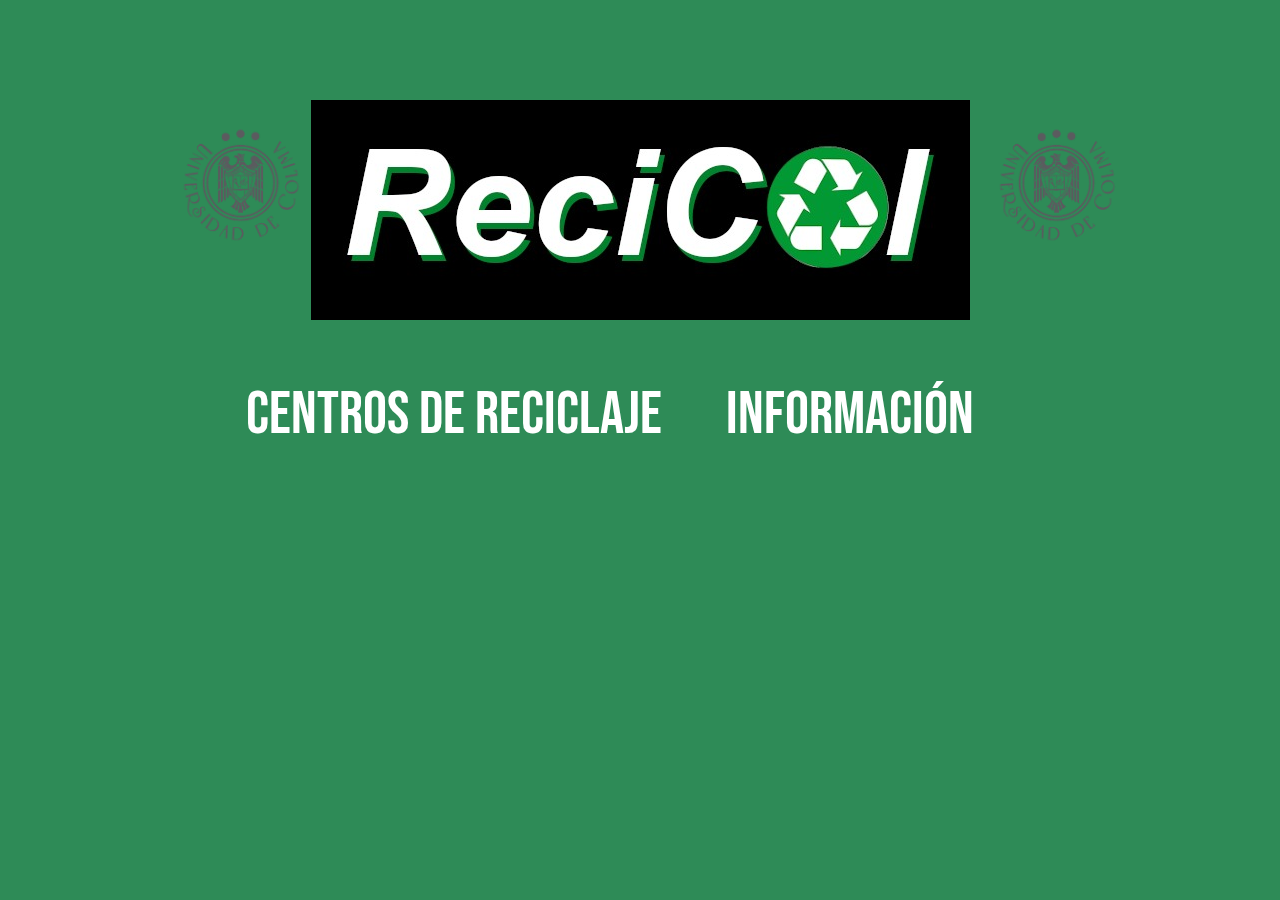
<file: salomon/index.html>
<!DOCTYPE html>
<html>
<head>
	<title>Recicol</title>
	<meta charset="utf-8">
	<link rel="stylesheet"  href="https://stackpath.bootstrapcdn.com/bootstrap/4.4.1/css/bootstrap.min.css">
	<link rel="stylesheet" href="css/main.css">
	<link href="https://fonts.googleapis.com/css?family=Bebas+Neue&display=swap" rel="stylesheet">
</head>
<body>
 <div class="text-center">
 		<img src="imgs/udc2.png" class="unid">
 	<img src="imgs/logo_black.jpg" class="logo_1">
 	<img src="imgs/udc2.png" class="unid">
 <div class="opci">
 	<nav>
 	<a href="centros.html" class = "bebas margd">Centros de reciclaje</a>
 	<a href="info.html" class = "bebas margd">Información</a>
 </nav>
 </div>
 </div>
</body>
</html>
</file>
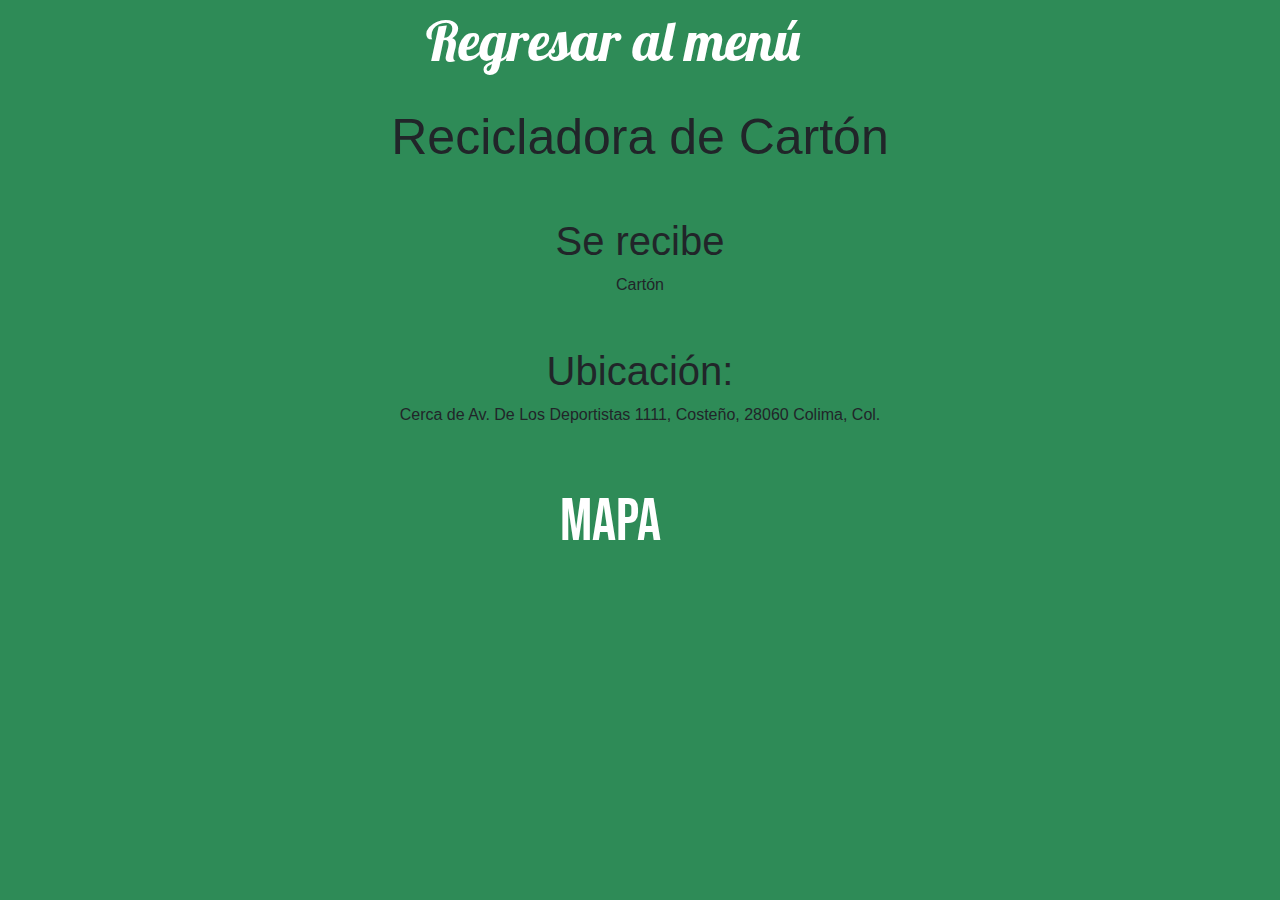
<file: salomon/carton.html>
<!DOCTYPE html>
<html>
<head>
	<meta charset="utf-8">
	<title>Recicol</title>
	<link rel="stylesheet"  href="https://stackpath.bootstrapcdn.com/bootstrap/4.4.1/css/bootstrap.min.css">
	<link rel="stylesheet" href="css/main.css">
	<link href="https://fonts.googleapis.com/css?family=Bebas+Neue&display=swap" rel="stylesheet">
	<link href="https://fonts.googleapis.com/css?family=Lobster&display=swap" rel="stylesheet">
</head>
<body>
 <div class="text-center">
 	<a href="index.html" class = "lobst margd">Regresar al menú</a>
 	<br>
 	<br>
 	<h1 class="jal-let">Recicladora de Cartón</h1>
 <div class="opci">
 	<nav>
 	<h1>Se recibe</h1>
 	<nav>Cartón</nav>
 	<div class = "opci">
 		<h1>Ubicación:</h1>
 	<nav>Cerca de Av. De Los Deportistas 1111, Costeño, 28060 Colima, Col.</nav>
 	</div>
 	<div class = "opci">
 		<a href="https://maps.app.goo.gl/hY2tQSqN2BqYxnLt7" class = "bebas margd"> Mapa</a>
 	</div>
 </nav>
 </div>
 </div>
</body>
</html>
</file>
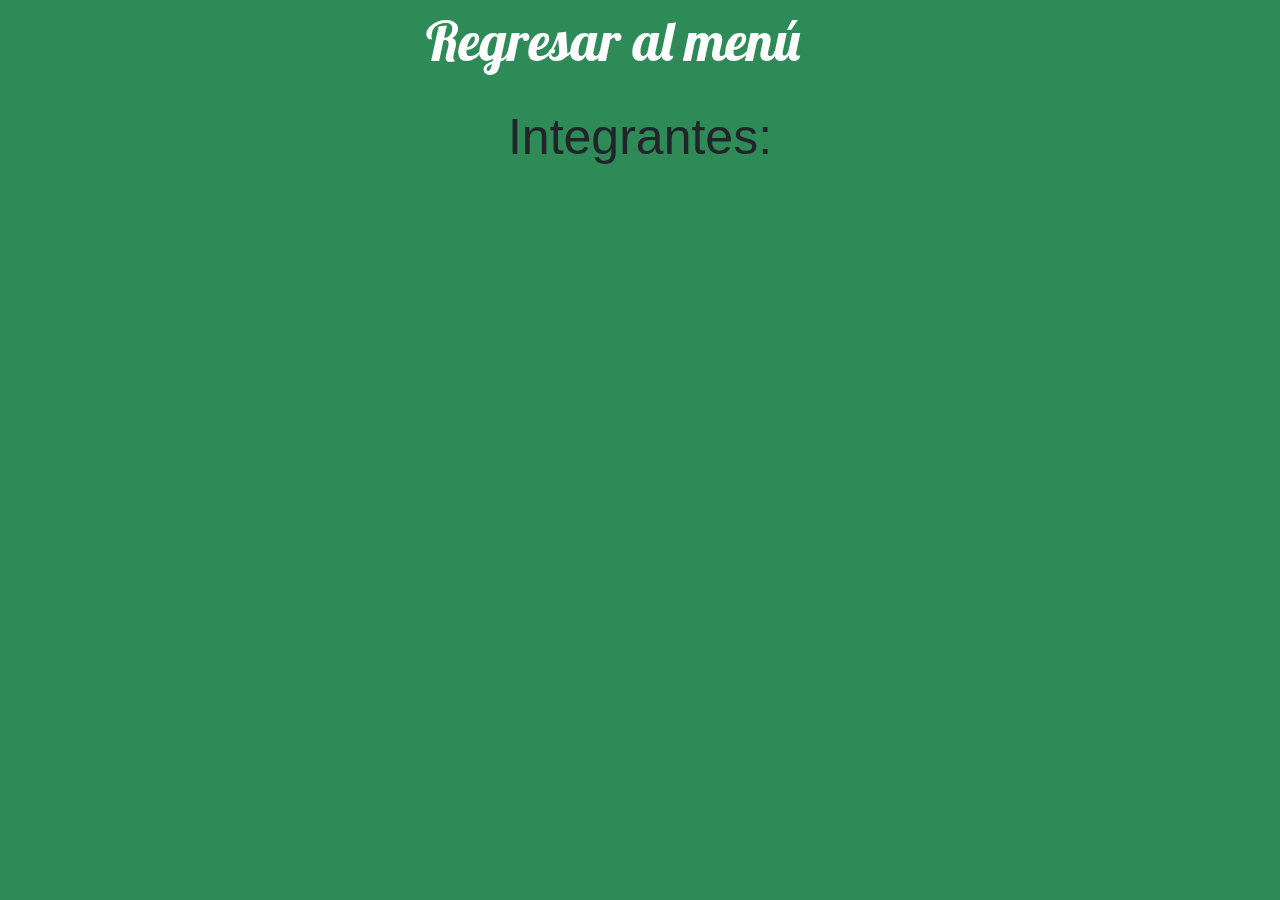
<file: salomon/info.html>
<!DOCTYPE html>
<html>
<head>
	<meta charset="utf-8">
	<title>Recicol</title>
	<link rel="stylesheet"  href="https://stackpath.bootstrapcdn.com/bootstrap/4.4.1/css/bootstrap.min.css">
	<link rel="stylesheet" href="css/main.css">
	<link href="https://fonts.googleapis.com/css?family=Bebas+Neue&display=swap" rel="stylesheet">
	<link href="https://fonts.googleapis.com/css?family=Lobster&display=swap" rel="stylesheet">
</head>
<body>
 <div class="text-center">
 	<a href="index.html" class = "lobst margd">Regresar al menú</a>
 	<br>
 	<br>
 	<h1 class="jal-let">Integrantes:</h1>
 </div>
</body>
</html>
</file>
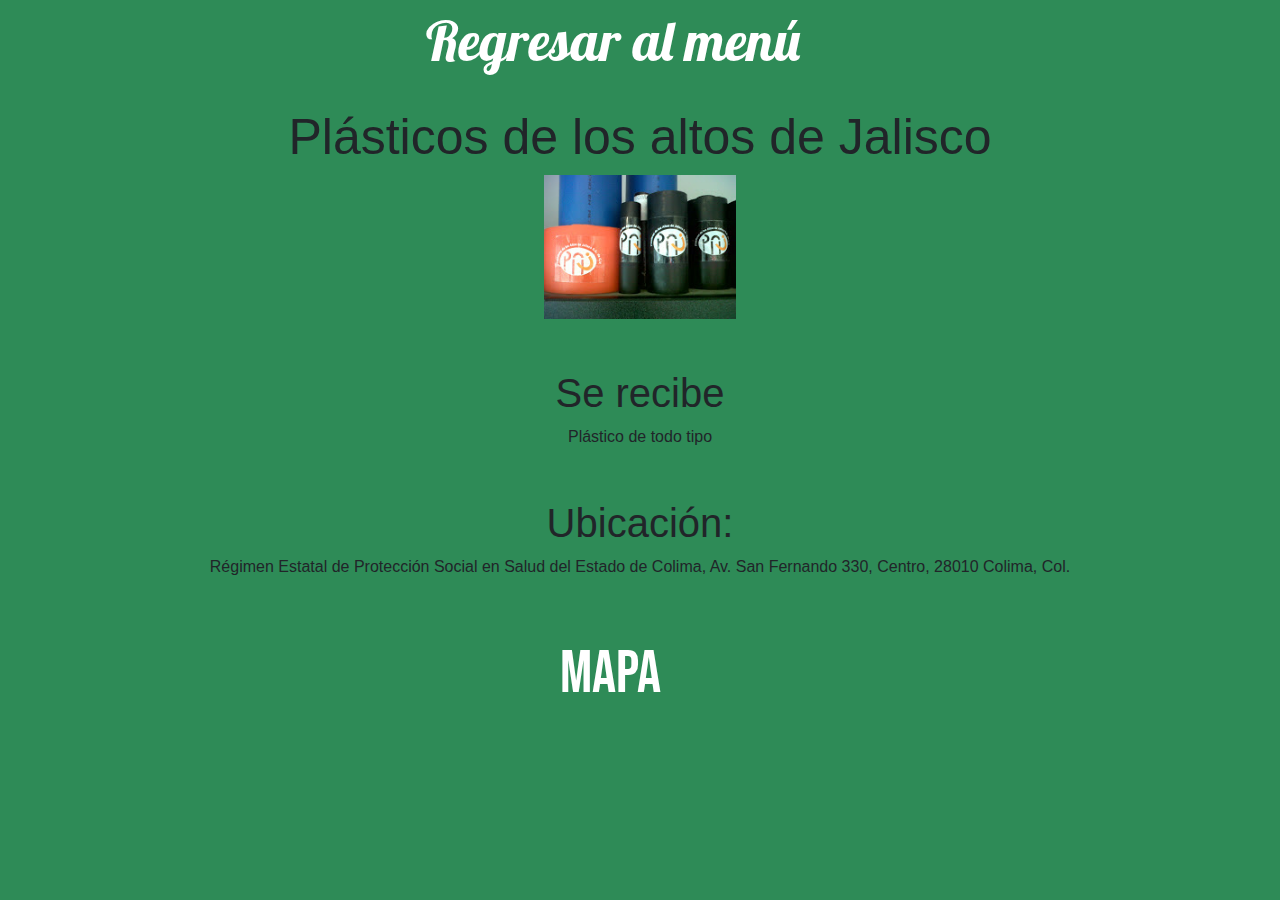
<file: salomon/jalisco.html>
<!DOCTYPE html>
<html>
<head>
	<meta charset="utf-8">
	<title>Recicol</title>
	<link rel="stylesheet"  href="https://stackpath.bootstrapcdn.com/bootstrap/4.4.1/css/bootstrap.min.css">
	<link rel="stylesheet" href="css/main.css">
	<link href="https://fonts.googleapis.com/css?family=Bebas+Neue&display=swap" rel="stylesheet">
	<link href="https://fonts.googleapis.com/css?family=Lobster&display=swap" rel="stylesheet">
</head>
<body>
 <div class="text-center">
 	<a href="index.html" class = "lobst margd">Regresar al menú</a>
 	<br>
 	<br>
 	<h1 class="jal-let">Plásticos de los altos de Jalisco</h1>
 	<img src="imgs/jal.jpg" class="jalis">
 <div class="opci">
 	<nav>
 	<h1>Se recibe</h1>
 	<nav>Plástico de todo tipo</nav>
 	<div class = "opci">
 		<h1>Ubicación:</h1>
 	<nav>Régimen Estatal de Protección Social en Salud del Estado de Colima, Av. San Fernando 330, Centro, 28010 Colima, Col.</nav>
 	</div>
 	<div class = "opci">
 		<a href="https://www.google.com/maps/place/Pl%C3%A1sticos+de+los+Altos+de+Jalisco+S.A+de+C.V/@19.2348626,-103.762672,17z/data=!3m1!4b1!4m5!3m4!1s0x8425456276fc1477:0xda39109641d3ec8!8m2!3d19.2348626!4d-103.7604833" class = "bebas margd"> Mapa</a>
 	</div>
 </nav>
 </div>
 </div>
</body>
</html>
</file>
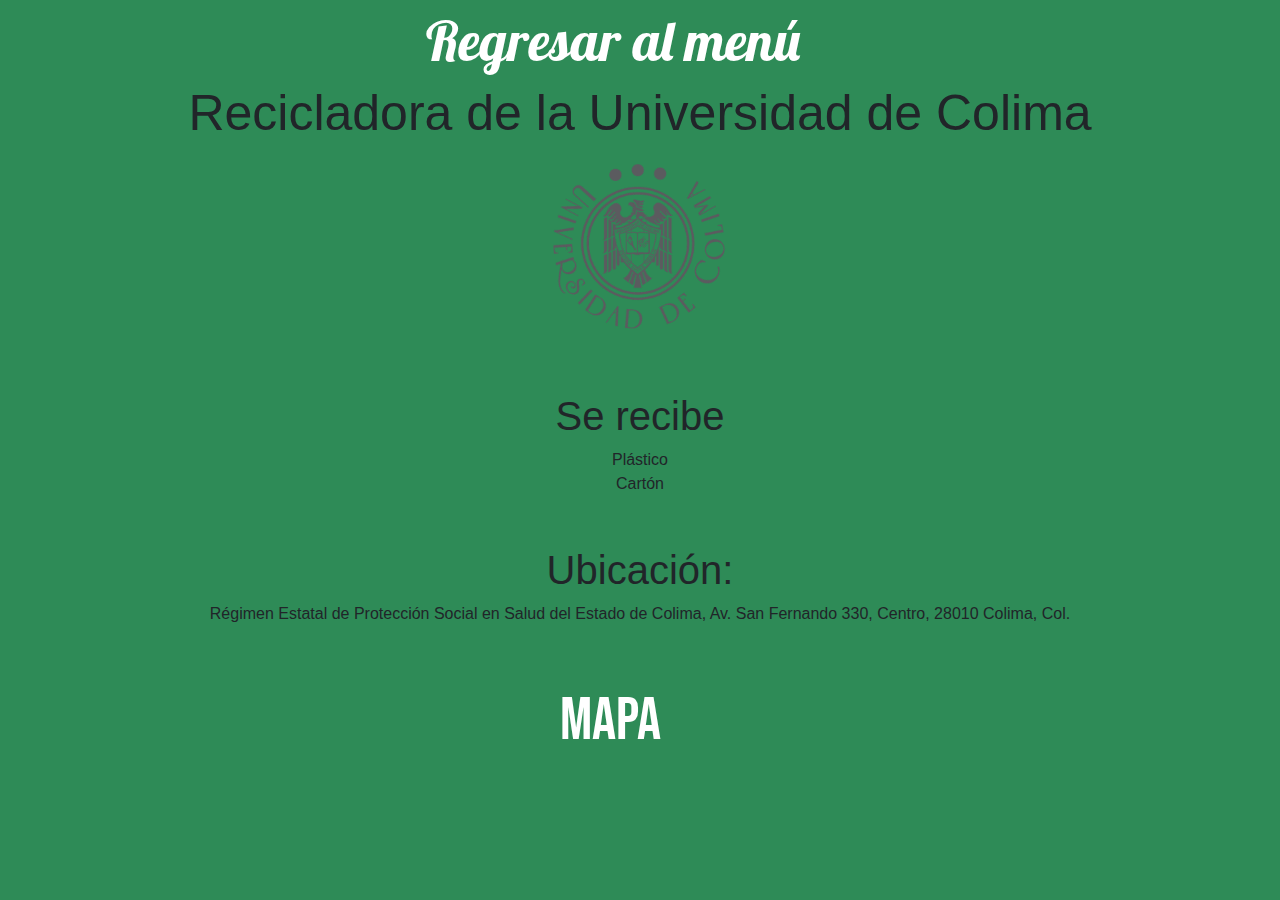
<file: salomon/udc.html>
<!DOCTYPE html>
<html>
<head>
	<meta charset="utf-8">
	<title>Recicol</title>
	<link rel="stylesheet"  href="https://stackpath.bootstrapcdn.com/bootstrap/4.4.1/css/bootstrap.min.css">
	<link rel="stylesheet" href="css/main.css">
	<link href="https://fonts.googleapis.com/css?family=Bebas+Neue&display=swap" rel="stylesheet">
	<link href="https://fonts.googleapis.com/css?family=Lobster&display=swap" rel="stylesheet">
</head>
<body>
 <div class="text-center">
 	<a href="index.html" class = "lobst margd">Regresar al menú</a>
 		<h1 class="jal-let">Recicladora de la Universidad de Colima</h1>
 	<img src="imgs/udc2.png" class="jalis">
 <div class="opci">
 	<nav>
 	<h1>Se recibe</h1>
 	<nav>Plástico</nav>
 	<nav>Cartón</nav>
 	<div class = "opci">
 		<h1>Ubicación:</h1>
 	<nav>Régimen Estatal de Protección Social en Salud del Estado de Colima, Av. San Fernando 330, Centro, 28010 Colima, Col.</nav>
 	</div>
 	<div class = "opci">
 		<a href="https://www.google.com/maps/place/R%C3%A9gimen+Estatal+de+Protecci%C3%B3n+Social+en+Salud+del+Estado+de+Colima,+Av.+San+Fernando+330,+Centro,+28010+Colima,+Col./@19.2510166,-103.6956036,15z/data=!3m1!4b1!4m6!3m5!1s0x84255aaa8c2624a3:0x2288b00a0c76f4c0!7e2!8m2!3d19.248421!4d-103.7170636" class = "bebas margd"> Mapa</a>
 	</div>
 </nav>
 </div>
 </div>
</body>
</html>
</file>
<file: salomon/css/main.css>
body {
	background-color: SeaGreen;
}
.bebas {
	font-family: 'Bebas Neue', cursive;
	font-size: 60px;
	color: white;
}
.bebas2 {
	font-family: 'Bebas Neue', cursive;
	font-size: 35px;
	color: white;
}
.logo_1 {
	margin-top: 100px;
}
.margd {
	margin-right: 1em;
}

.opci {
	margin-top: 50px;
}
.lobst {
	font-family: 'Lobster', cursive;
	font-size: 55px;
	color: white;
}
.jalis {
	align-content: center;
	width: 15%;
	height: 15%;
}
.jal-let {
	font-size: 50px;
}
.unid {
	margin-top: 50px;
	margin-left: 20px;
	width: 10%;
	height: 15%;
}
</file>
